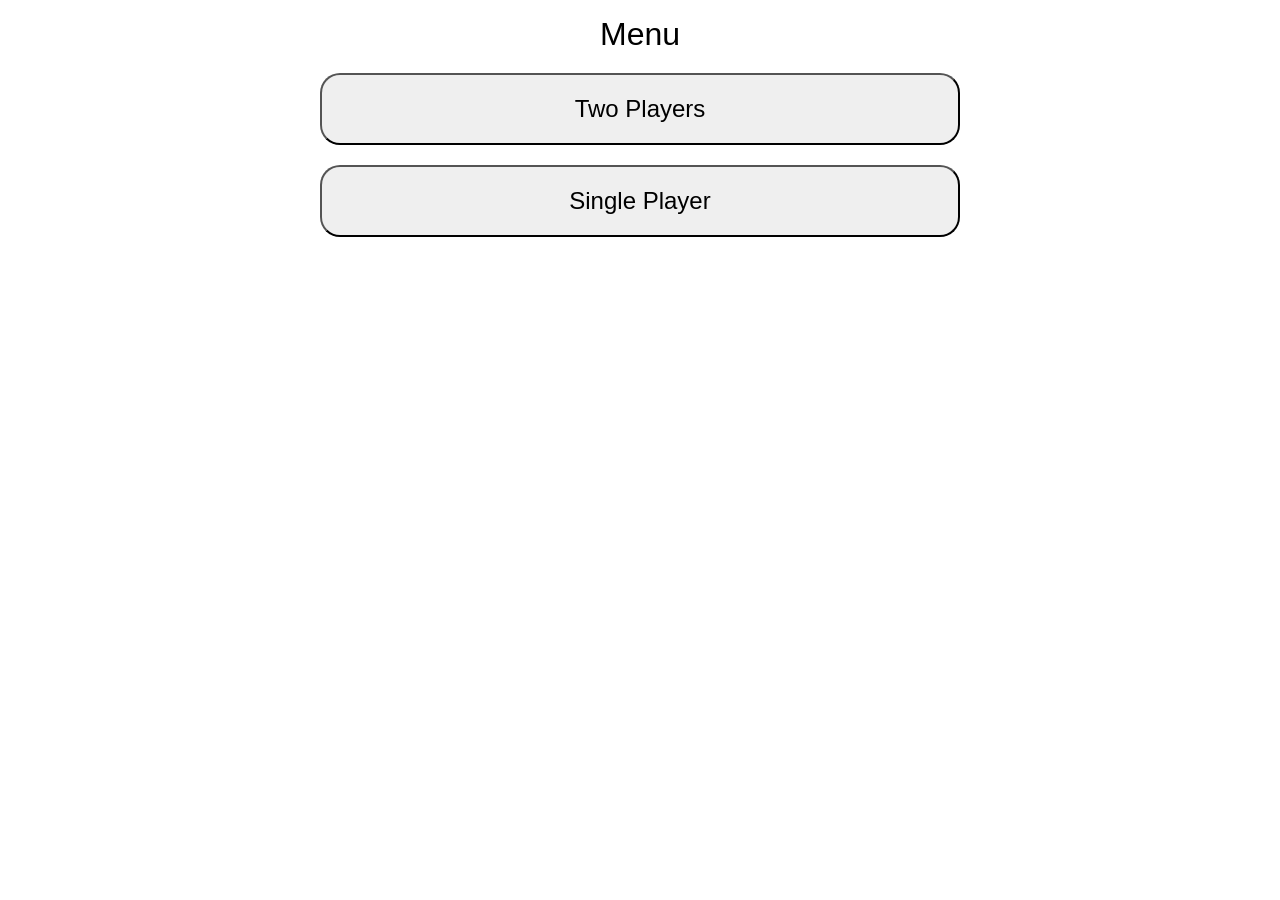
<file: index.html>
<!DOCTYPE html>
<html lang="en">
  <head>
    <meta charset="UTF-8" />
    <meta http-equiv="X-UA-Compatible" content="IE=edge" />
    <meta name="viewport" content="width=device-width, initial-scale=1.0" />
    <title>Tic-Tac-Toe</title>
    <script src="index.js" defer></script>
    <link rel="stylesheet" href="style.css" />
  </head>
  <body>
    <div class="container">
      <div class="header">Menu</div>
      <div class="game-mode">
        <button class="toggle">Two Players</button>
        <form action="./game.html" class="two-player" method="GET">
          <div class="form-div">
            <div class="form-title">Enter Your Names</div>
            <input type="text" name="p1" id="p1" required placeholder="Player One" />
            <input type="text" name="p2" id="p2" required placeholder="Player Two" />
            <button type="submit" class="submit">Submit</button>
          </div>
        </form>
      </div>
      <div class="game-mode">
        <button class="toggle">Single Player</button>
        <form action="./game.html" class="one-player" method="GET">
          <div class="form-div">
            <div class="form-title">Enter Your Name</div>
            <input type="text" name="p1" id="p1" required placeholder="Player One" />
            <div class="form-title">Select Difficulty</div>
            <div class="difficulty">
              <div>
                <label for="easy">Easy</label>
                <input type="radio" name="difficulty" id="easy" value="easy" checked />
              </div>
              <div>
                <label for="impossible">Impossible</label>
                <input type="radio" name="difficulty" id="impossible" value="impossible" />
              </div>
            </div>
            <button type="submit" class="submit">Submit</button>
          </div>
        </form>
      </div>
    </div>
  </body>
</html>
</file>
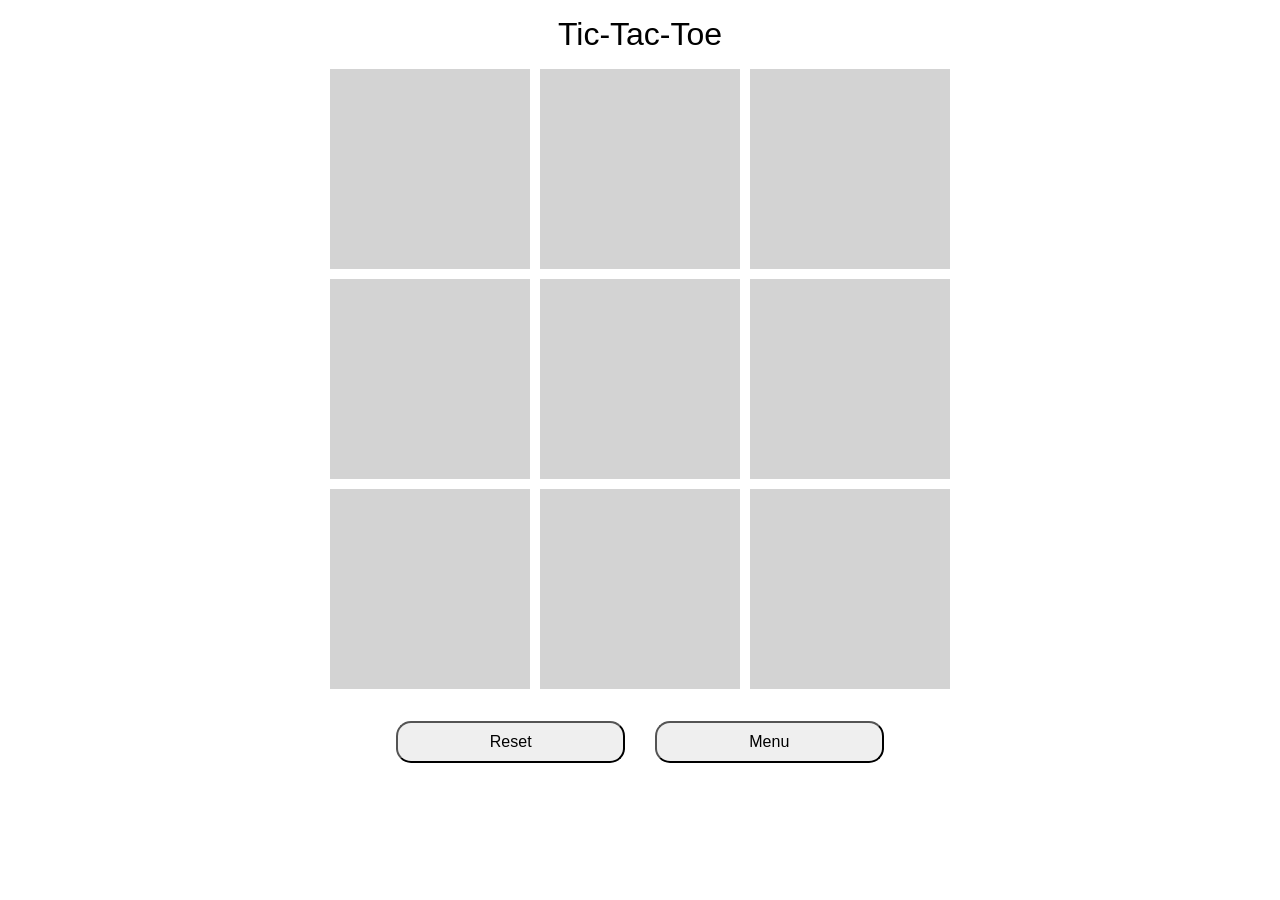
<file: game.html>
<!DOCTYPE html>
<html lang="en">
  <head>
    <meta charset="UTF-8" />
    <meta http-equiv="X-UA-Compatible" content="IE=edge" />
    <meta name="viewport" content="width=device-width, initial-scale=1.0" />
    <title>Tic-Tac-Toe</title>
    <link
      rel="stylesheet"
      type="text/css"
      href="https://fonts.googleapis.com/css?family=Varela+Round"
    />
    <link rel="stylesheet" href="style.css" />
    <script src="game.js" defer></script>
  </head>
  <body>
    <div class="container">
      <div class="header">Tic-Tac-Toe</div>
      <div class="game-board"></div>
      <div class="result"></div>
      <div class="navigation">
        <button class="reset">Reset</button>
        <button class="menu">Menu</button>
      </div>
    </div>
  </body>
</html>
</file>
<file: style.css>
body,
html {
  margin: 0;
  text-align: center;
  font-family: Verdana, Geneva, Tahoma, sans-serif;
}

.container {
  display: grid;
  grid-template-columns: 1fr 5fr 1fr;
}

.header {
  margin-top: 1rem;
  font-size: 2rem;
  grid-column: 2 / 3;
}
.game-board {
  justify-content: center;
  margin-top: 1rem;
  grid-column: 2 / 3;
  display: grid;
  grid-template-columns: repeat(3, minmax(200px, 150px));
  grid-template-rows: repeat(3, minmax(200px, 150px));
  gap: 10px;
}

.square {
  background-color: lightgrey;
  display: flex;
  justify-content: center;
  align-items: center;
  font-family: 'Varela Round';
  font-size: 8rem;
}

.result {
  margin-top: 1rem;
  grid-column: 2 / 3;
}
.navigation {
  margin-top: 1rem;
  grid-column: 2 / 3;
  display: flex;
  gap: 30px;
  justify-content: center;
}

.game-mode {
  margin-top: 20px;
  grid-column: 2 / 3;
}

form {
  margin-top: 20px;
  display: none;
}

.toggle {
  width: 70%;
  padding: 20px;
  border-radius: 20px;
  font-size: 1.5rem;
}

input[type='text'] {
  padding: 15px;
  border-radius: 20px;
  width: 50%;
}

.form-title {
  font-size: 1.2rem;
}

button {
  width: 25%;
  padding: 10px;
  font-size: 1rem;
  border-radius: 15px;
}

.form-div {
  width: 100%;
  display: flex;
  flex-direction: column;
  gap: 20px;
  align-items: center;
}

.difficulty{
  display: flex;
  gap: 30px;
}
</file>
